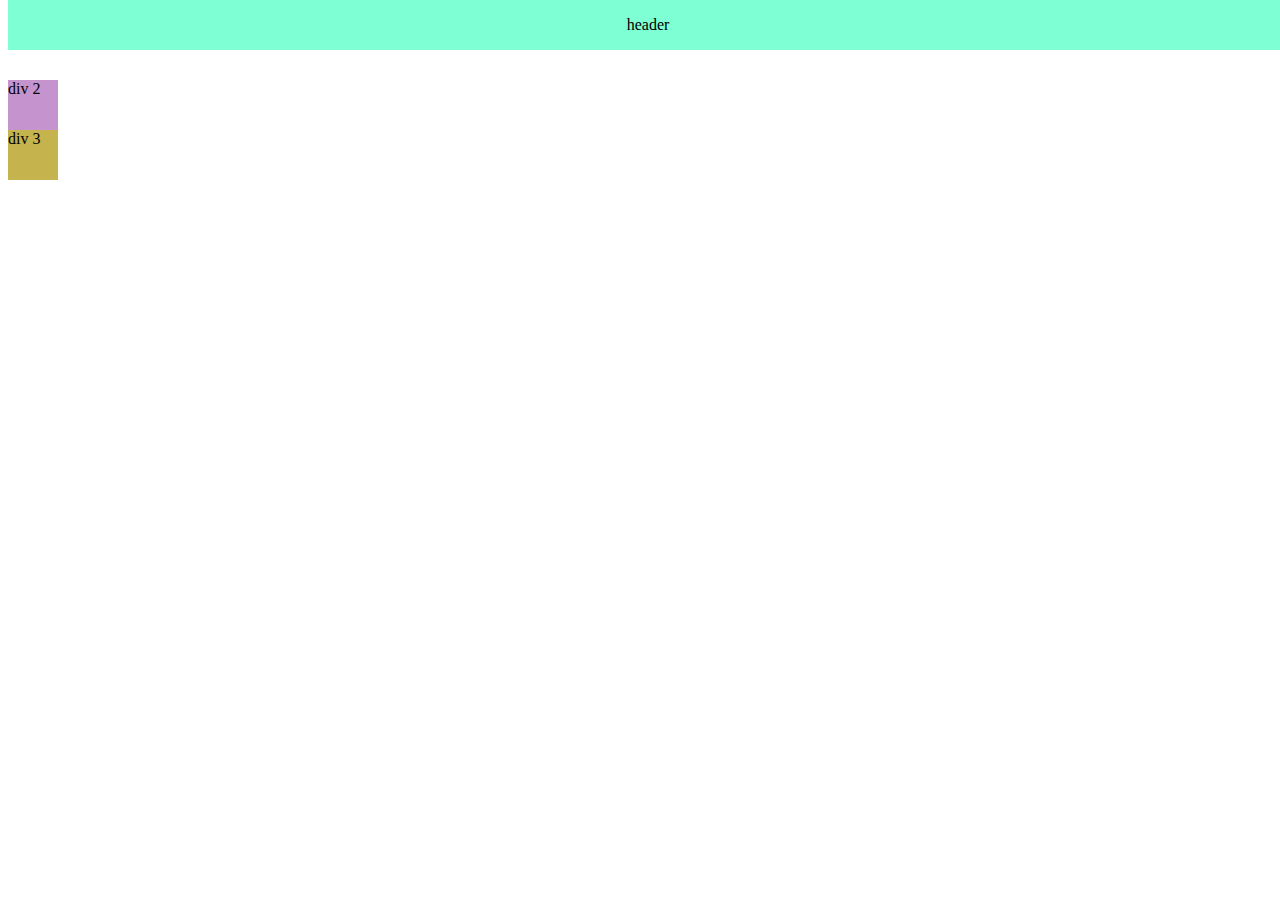
<file: index.html>
<!DOCTYPE html>
<html lang="en">
<head>
    <meta charset="UTF-8">
    <meta name="viewport" content="width=device-width, initial-scale=1.0">
    <title>box sizing</title>
     
    <link rel="stylesheet" href="style.css">
</head>
<body>
    <div>header </div>
    <div>div 2</div>
    <div>div 3</div>
       
</body>
</html>
</file>
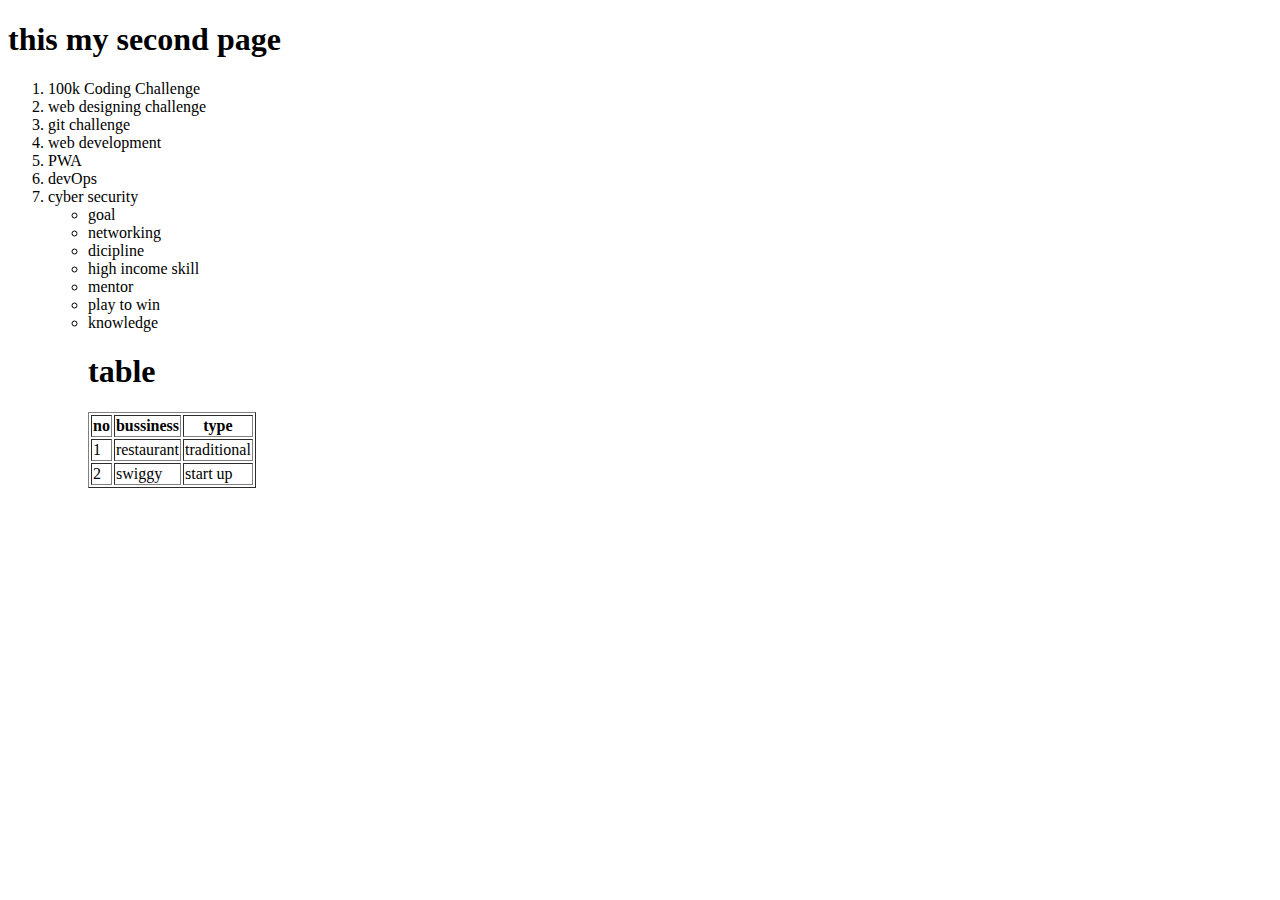
<file: hello 2.html>
<!DOCTYPE html>
<html>
    <head>
        <title>second page </title>
        <style>
            [
                
            ]
            
        </style>
        <link rel="stylesheet" href="">
    </head>
    <body>
        <h1 id="uh" class="">this my second page </h1>
        <ol>
            <li>100k Coding Challenge</li>
            <li>web designing challenge</li>
            <li>git challenge </li>
            <li>web development</li>
            <li>PWA</li>
            <li> devOps</li>
            <li>cyber security</li>
            <ul>
                <li>goal </li>
                <li> networking</li>
                <li>dicipline</li>
                <li>high income skill</li>
                <li>mentor</li>
                <li>play to win </li>
                <li>knowledge</li>

                <h1>table</h1>
                <table border="1px" > 
                    <thead>
                        <tr>
                            <th>no</th>
                            <th>bussiness</th>
                            <th>type</th>
                        </tr>
                    </thead>
                    <tbody>
                        <tr>
                            <td>1</td>
                            <td>restaurant</td>
                            <td>traditional</td>
                        </tr>
                        <tr>
                            <td>2</td>
                            <td>swiggy</td>
                            <td>start up</td>
</file>
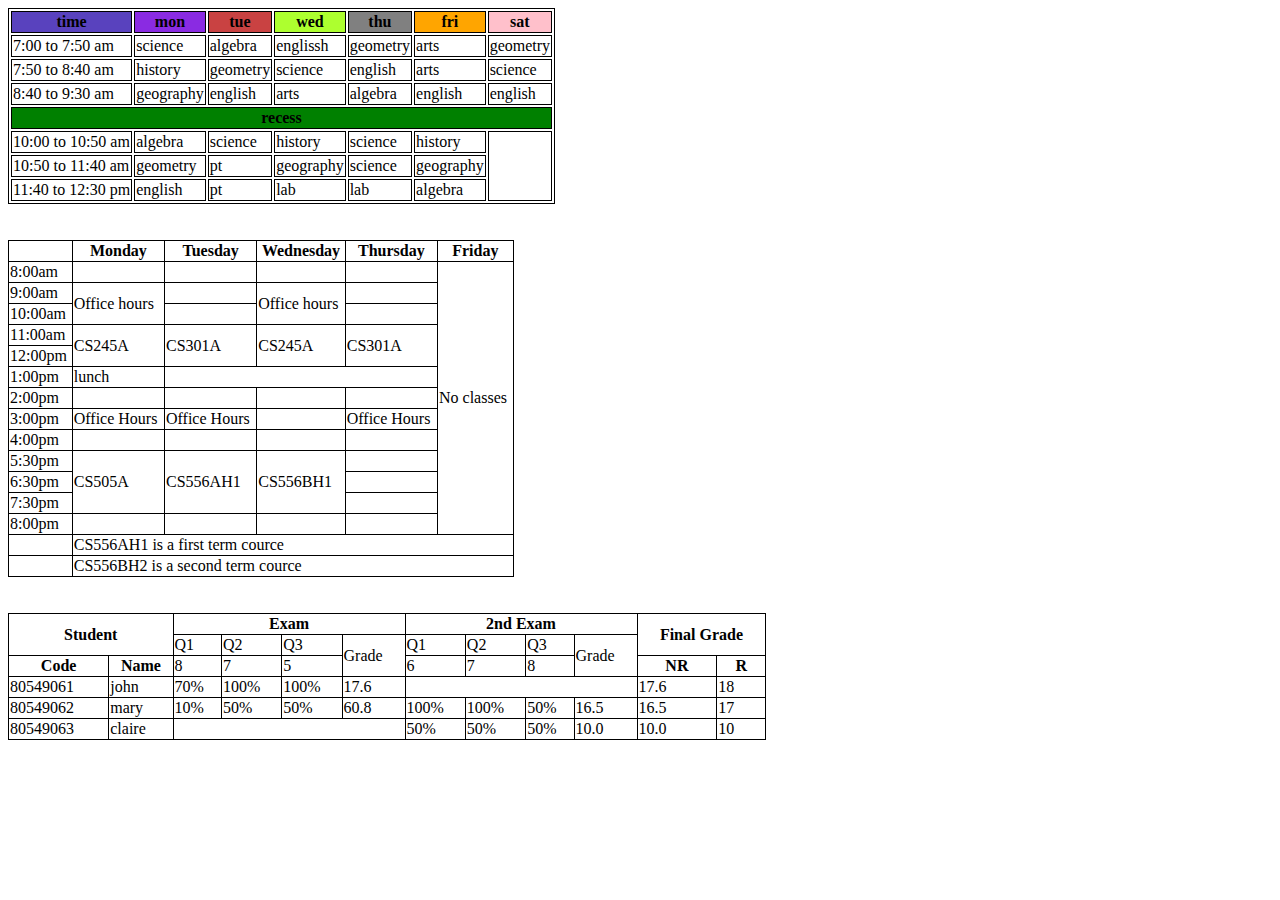
<file: hello.html>
<!DOCTYPE html>
<html lang="en">

<head>
    <meta charset="UTF-8">
    <meta name="viewport" content="width=device-width, initial-scale=1.0">
    <title>Document</title>
    <style>
        .t1,
        .t1 th,
        .t1 td {
            border: 1px solid black;
        }

        .t2,
        .t2 th,
        .t2 td {
            border: 1px solid black;
            border-collapse: collapse;
        }
        
        .t3,
        .t3 th,
        .t3 td {
            border: 1px solid black;
            border-collapse: collapse;
        }
    </style>
</head>


<body>
    <table class="t1">
        <tr>
            <th style="background-color: rgb(89, 66, 190);">time</th>
            <th style="background-color: blueviolet;"> mon</th>
            <th style="background-color: rgb(201, 66, 66);"> tue</th>
            <th style="background-color: greenyellow;">wed</th>
            <th style="background-color: gray;">thu</th>
            <th style="background-color: orange;">fri</th>
            <th style="background-color: pink;">sat</th>
        </tr>
        <tr>
            <td>7:00 to 7:50 am </td>
            <td>science</td>
            <td>algebra</td>
            <td>englissh</td>
            <td>geometry</td>
            <td>arts</td>
            <td>geometry</td>
        </tr>
        <tr>
            <td>7:50 to 8:40 am</td>
            <td>history</td>
            <td>geometry</td>
            <td>science</td>
            <td>english</td>
            <td>arts</td>
            <td>science</td>
        </tr>
        <tr>
            <td>8:40 to 9:30 am</td>
            <td>geography</td>
            <td>english</td>
            <td>arts</td>
            <td>algebra</td>
            <td>english</td>
            <td>english</td>
        </tr>
        <tr>
            <th colspan="7" style="background-color: green;">
                recess
            </th>
        </tr>
        <tr>
            <td>10:00 to 10:50 am</td>
            <td>algebra</td>
            <td>science</td>
            <td>history</td>
            <td>science</td>
            <td>history</td>
            <td rowspan="3"></td>
        </tr>
        <tr>
            <td>10:50 to 11:40 am</td>
            <td>geometry</td>
            <td>pt</td>
            <td>geography</td>
            <td>science</td>
            <td>geography</td>

        </tr>
        <tr>
            <td>11:40 to 12:30 pm</td>
            <td>english</td>
            <td>pt</td>
            <td>lab</td>
            <td>lab</td>
            <td>algebra</td>

        </tr>
    </table>
    <br>
    <br>
    <table class="t2" style="width:40%;">
        <tr>
            <th></th>
            <th>Monday</th>
            <th>Tuesday</th>
            <th>Wednesday</th>
            <th>Thursday</th>
            <th>Friday</th>
        </tr>
        <tr>
            <td>8:00am</td>
            <td></td>
            <td></td>
            <td></td>
            <td></td>
            <td rowspan="13">No classes</td>
        </tr>
        <tr>
            <td>9:00am</td>
            <td rowspan="2">Office hours</td>
            <td></td>
            <td rowspan="2">Office hours</td>
            <td></td>
            
        </tr>
        <tr>
        <td>10:00am </td>
        <td></td>
        <td></td>
        
        </tr>
        <tr>
            <td>11:00am</td>
            <td rowspan="2">CS245A</td>
            <td rowspan="2">CS301A</td>
            <td rowspan="2">CS245A</td>
            <td rowspan="2">CS301A</td>
            
        </tr>
        <tr>
            <td>12:00pm</td>
            
        </tr>
        <tr>
            <td>1:00pm</td>
            <td>lunch</td>
         </tr>
        <tr>
            <td>2:00pm</td>
            <td></td>
            <td></td>
            <td></td>
            <td></td>
        </tr>
        <tr>
            <td>3:00pm</td>
            <td>Office Hours</td>
            <td>Office Hours</td>
            <td></td>
            <td>Office Hours</td>
            
        </tr>
        <tr>
            <td>4:00pm</td>
            <td></td>
            <td></td>
            <td></td>
            <td></td>
            
        </tr>
        <tr>
            <td>5:30pm</td>
            <td rowspan="3">CS505A</td>
            <td rowspan="3">CS556AH1</td>
            <td rowspan="3">CS556BH1</td>
            <td></td>
            
        </tr>
        <tr>
            <td>6:30pm</td>
            <td></td>
            
        </tr>
        <tr>
            <td>7:30pm</td>
            <td></td>
            
        </tr>
        <tr>
            <td>8:00pm</td>
            <td></td>
            <td></td>
            <td></td>
            <td></td>
            
        </tr>
        <tr>
            <td></td>
            <td colspan="5">CS556AH1 is a first term cource</td>
        </tr>
        <tr>
            <td></td>
            <td colspan="5">CS556BH2 is a second term cource</td> 
        </tr>

    </table>
    <br>
    <br>
     <table class="t3" style="width: 60%;">
        <tr>
            <th rowspan="2" colspan="2">Student</th>
            <th colspan="4">Exam</th>
            <th colspan="4">2nd Exam</th>
            <th rowspan="2" colspan="2">Final Grade</th>
        </tr>
        <tr>
            <td>Q1</td>
            <td>Q2</td>
            <td>Q3</td>
            <td rowspan="2">Grade</td>
            <td>Q1</td>
            <td>Q2</td>
            <td>Q3</td>
            <td rowspan="2">Grade</td>
        </tr>
        <tr>
            <th>Code</th>
            <th>Name</th>
            <td>8</td>
            <td>7</td>
            <td>5</td>
            <td>6</td>
            <td>7</td>
            <td>8</td>
            <th>NR</th>
            <th>R</th>
        </tr>
        <tr>
            <td>80549061</td>
            <td>john</td>
            <td>70%</td>
            <td>100%</td>
            <td>100%</td>
            <td>17.6</td>
            <td colspan="4"></td>
            <td>17.6</td>
            <td>18</td>
        </tr>
        <tr>
            <td>80549062</td>
            <td>mary</td>
            <td>10%</td>
            <td>50%</td>
            <td>50%</td>
            <td>60.8</td>
            <td>100%</td>
            <td>100%</td>
            <td>50%</td>
            <td>16.5</td>
            <td>16.5</td>
            <td>17</td>
        </tr>
        <tr>
            <td>80549063</td>
            <td>claire</td>
            <td colspan="4"></td>
            <td>50%</td>
            <td>50%</td>
            <td>50%</td>
            <td>10.0</td>
            <td>10.0</td>
            <td>10</td>
        </tr>
     </table>
</body>
</html>
</file>
<file: style.css>
div:nth-child(1){
    background-color: aquamarine;
    width: 100%;
    height: 50px;
    position:fixed;
    top: 0;
    text-align: center;
    line-height: 50px;

   
}

div:nth-child(2){
    background-color: rgb(197, 148, 207);
    width: 50px;
    height: 50px;
    margin-top: 80px;
    
}


div:nth-child(3){
    background-color: rgb(197, 179, 77);
    width: 50px;
    height: 50px;

}
</file>
